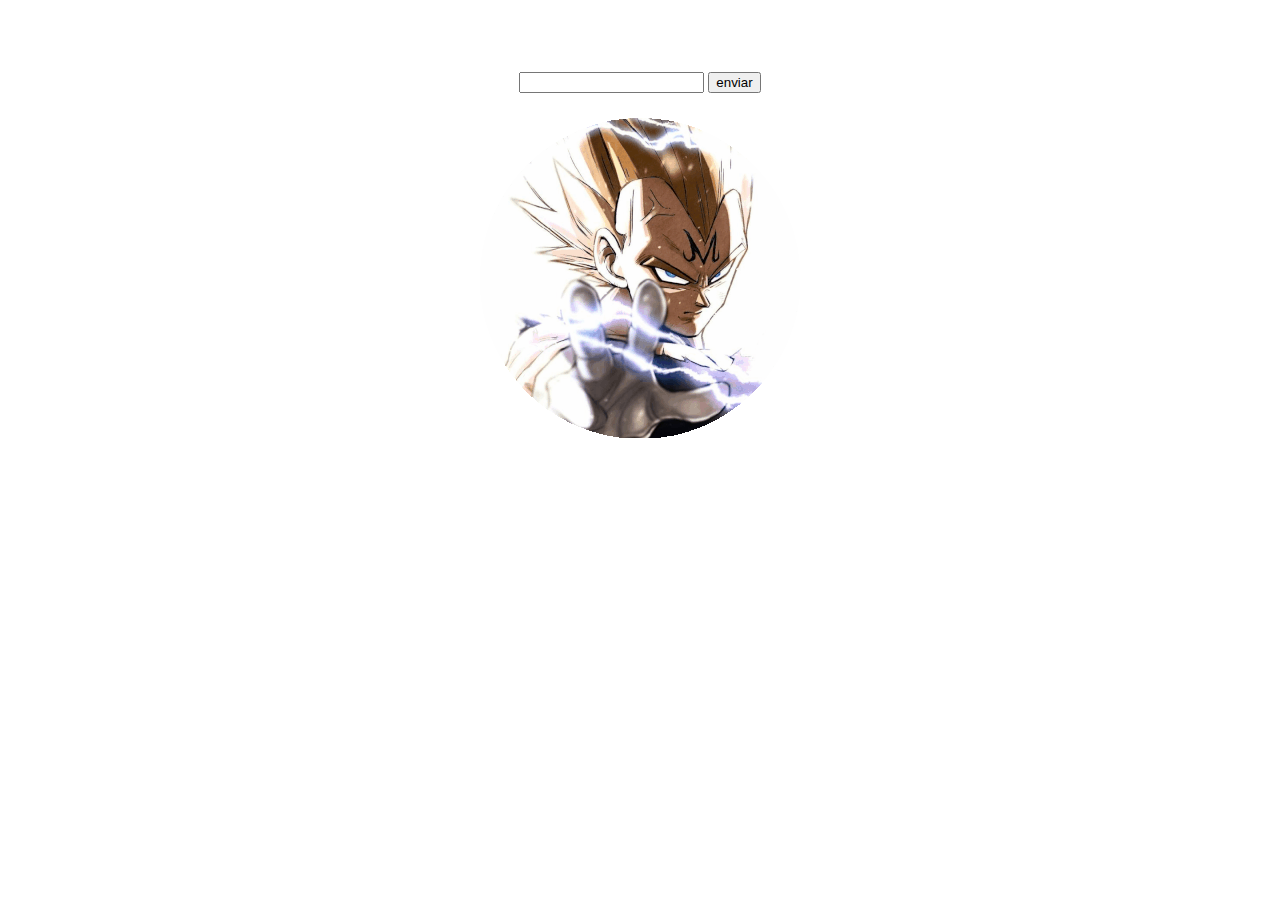
<file: Desafio DB/index.html>
<!DOCTYPE html>
<html lang="en">
<head>
    <meta charset="UTF-8">
    <meta http-equiv="X-UA-Compatible" content="IE=edge">
    <meta name="viewport" content="width=device-width, initial-scale=1.0">
    <title>Desáfio Dragon Ball</title>
    <link rel="stylesheet" href="style.css">
</head>
<body>
   <div id="tex">
    <h2>Quem é esse personagem?</h2>
    <input type="text" id="dbz">
    <input type="button" value="enviar" onclick="enviar()">
    </div>
    <div>
        <img src="/imagens/vege.gif" alt="vegeta">
    </div>
    <script src="script.js"></script>
</body>
</html>
</file>
<file: Desafio DB/style.css>
body{
background-image: url('https://c4.wallpaperflare.com/wallpaper/191/1014/371/dragon-ball-z-super-saiyan-minimalism-blue-background-wallpaper-preview.jpg');
background-repeat: no-repeat;
background-size: 100%;
}



#tex{
    color: white;
    text-align: center;
}

div{
    position: relative;
    text-align: center;
    margin-top: 25px;
}
</file>
